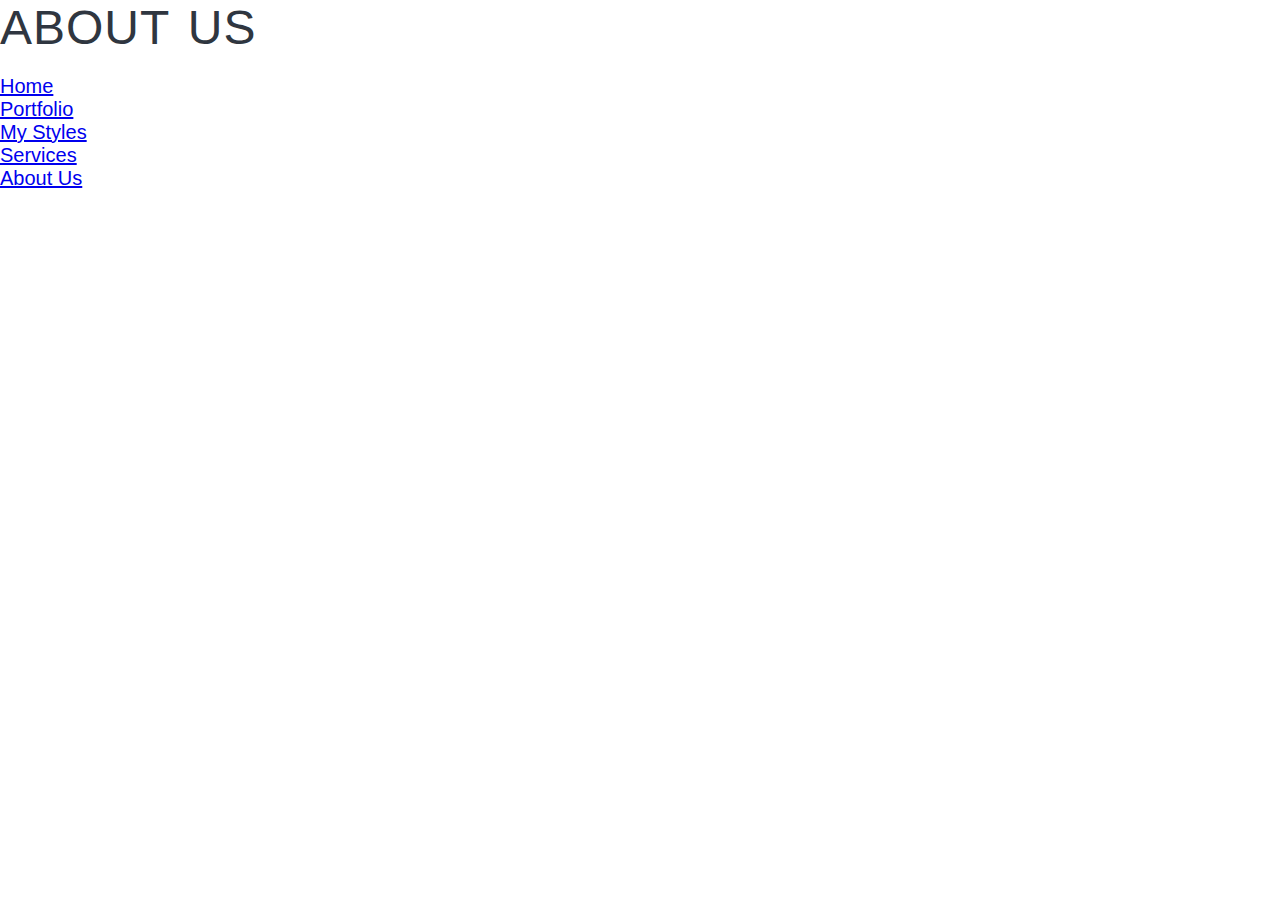
<file: aboutus/aboutus.html>
<!DOCTYPE html>
<html lang="en">
<head>
  <meta charset="UTF-8">
  <meta name="viewport" content="width=device-width, initial-scale=1.0">
  <meta http-equiv="X-UA-Compatible" content="ie=edge">
  <link type="text/css" rel="stylesheet" href="../css/style.css"/>
  <title>About Us</title>
</head>
<body>
  <h1>About Us</h1>

  <div class="nav">
<ul>
 <li><a href="..\drestyles.html">Home</a></li>
 <li><a href="..\portfolio.html">Portfolio</a></li>
 <li><a href="..\mystyles.html">My Styles</a></li>
 <li><a href="..\services.html">Services</a></li>
 <li><a href="..\aboutus.html">About Us</a></li>
 </ul>
 </div>
</body>
</html>
</file>
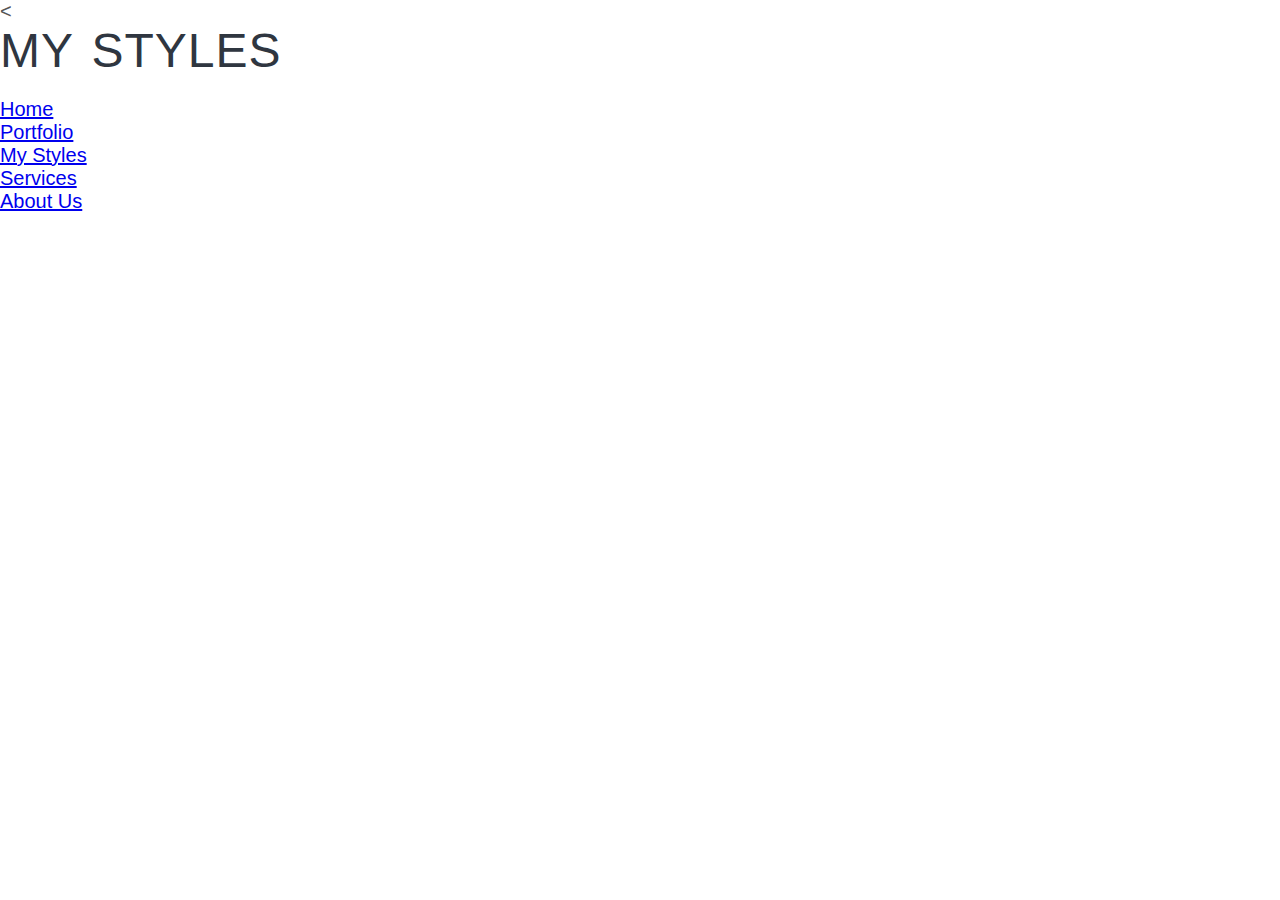
<file: mystyles/mystyles.html>
<!DOCTYPE html>
<html lang="en">
<head>
  <meta charset="UTF-8">
  <meta name="viewport" content="width=device-width, initial-scale=1.0">
  <meta http-equiv="X-UA-Compatible" content="ie=edge">
  <link type="text/css" rel="stylesheet" href="../css/style.css"/>
  <title>My Styles</title>
</head>
<body>
  <<h1>My Styles</h1>

  <div class="nav">
<ul>
 <li><a href="..\drestyles.html">Home</a></li>
 <li><a href="..\portfolio.html">Portfolio</a></li>
 <li><a href="..\mystyles.html">My Styles</a></li>
 <li><a href="..\services.html">Services</a></li>
 <li><a href="..\aboutus.html">About Us</a></li>
 </ul>
 </div>
</body>
</html>
</file>
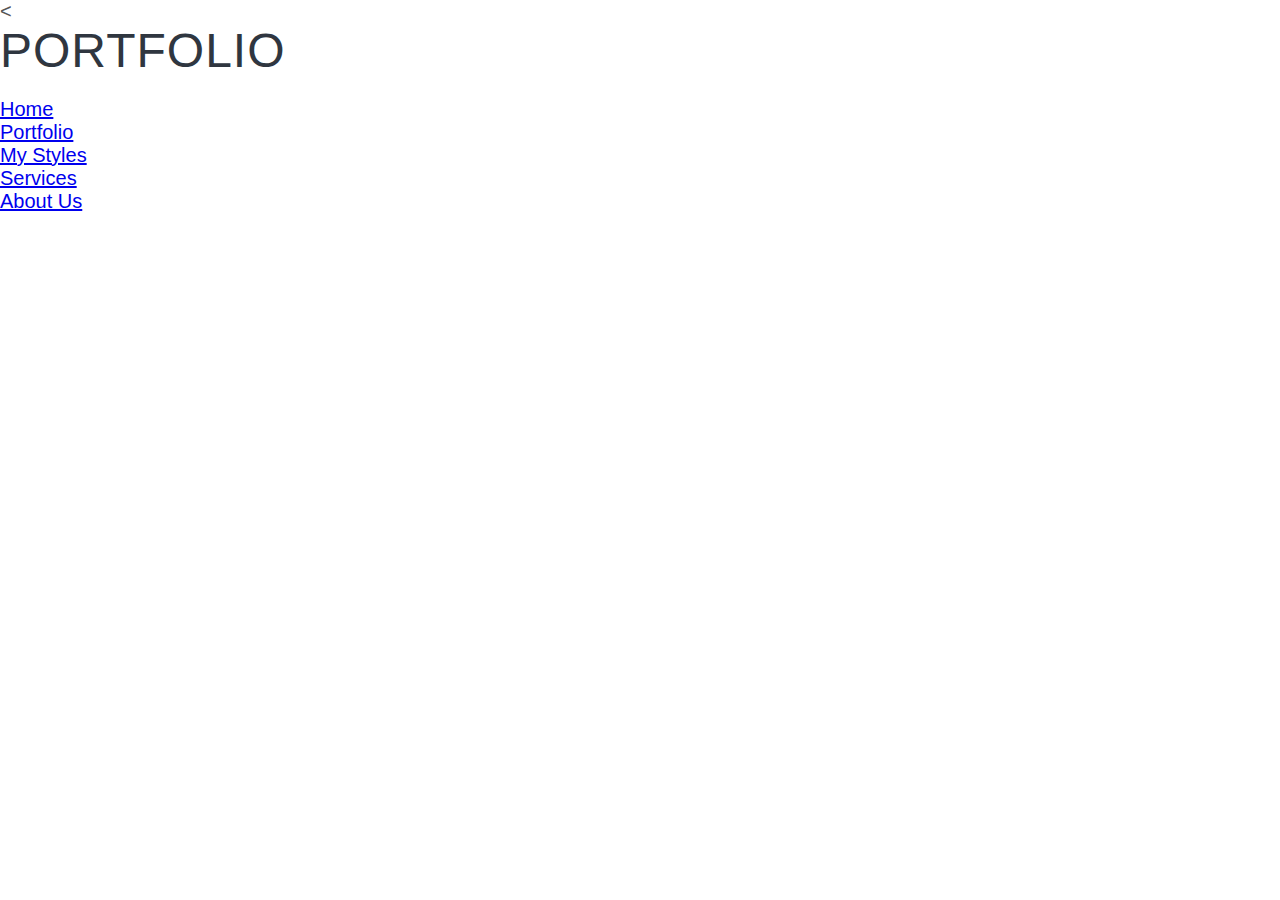
<file: portfolio/portfolio.html>
<!DOCTYPE html>
<html lang="en">
<head>
  <meta charset="UTF-8">
  <meta name="viewport" content="width=device-width, initial-scale=1.0">
  <meta http-equiv="X-UA-Compatible" content="ie=edge">
  <link type="text/css" rel="stylesheet" href="../css/style.css"/>
  <title>Portfolio</title>
</head>
<body>
  <<h1>Portfolio</h1>

  <div class="nav">
<ul>
 <li><a href="..\drestyles.html">Home</a></li>
 <li><a href="..\portfolio.html">Portfolio</a></li>
 <li><a href="..\mystyles.html">My Styles</a></li>
 <li><a href="..\services.html">Services</a></li>
 <li><a href="..\aboutus.html">About Us</a></li>
 </ul>
 </div>

</body>
</html>
</file>
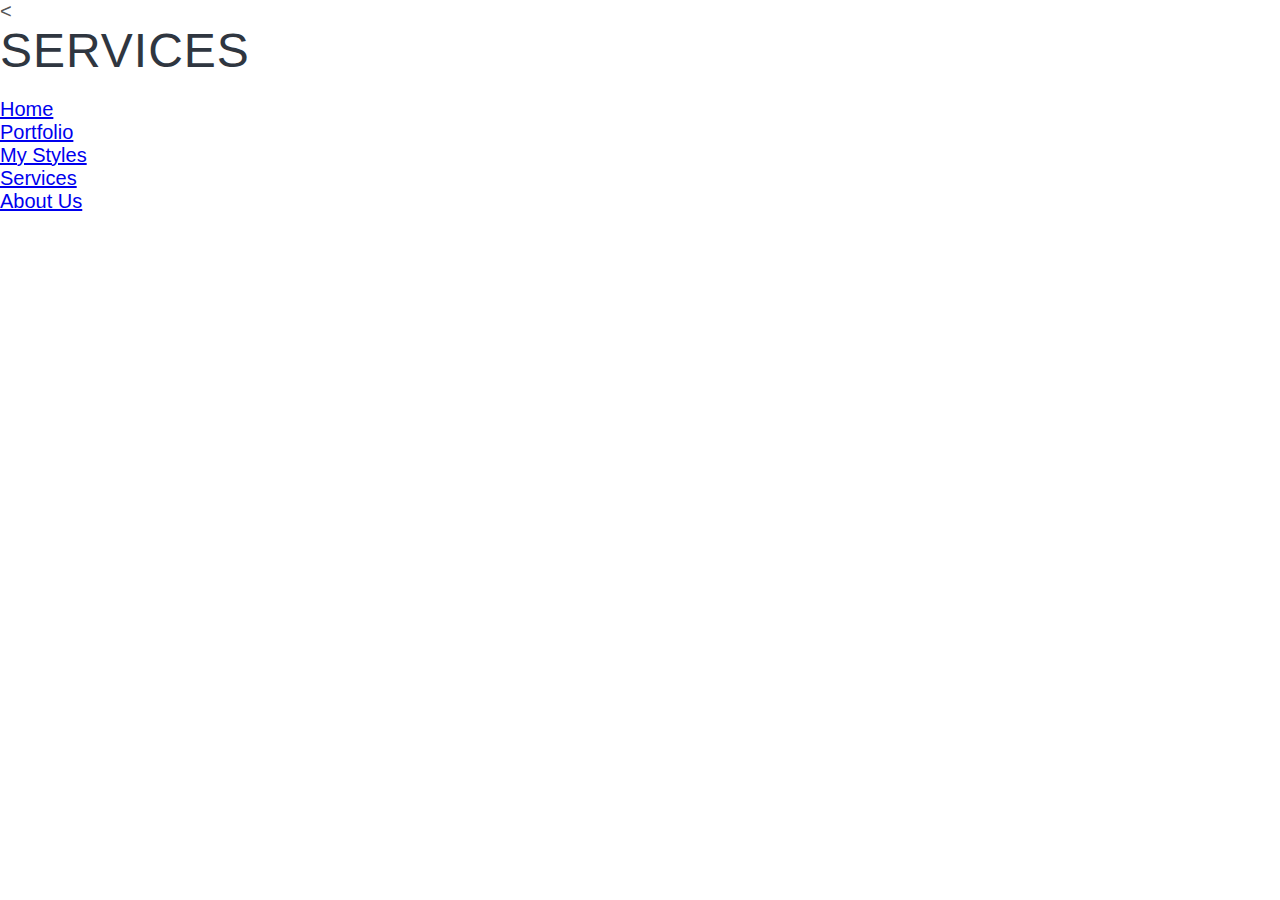
<file: services/services.html>
<!DOCTYPE html>
<html lang="en">
<head>
  <meta charset="UTF-8">
  <meta name="viewport" content="width=device-width, initial-scale=1.0">
  <meta http-equiv="X-UA-Compatible" content="ie=edge">
  <link type="text/css" rel="stylesheet" href="../css/style.css"/>
  <title>Services</title>
</head>
<body>
  <<h1>Services</h1>

  <div class="nav">
<ul>
 <li><a href="..\drestyles.html">Home</a></li>
 <li><a href="..\portfolio.html">Portfolio</a></li>
 <li><a href="..\mystyles.html">My Styles</a></li>
 <li><a href="..\services.html">Services</a></li>
 <li><a href="..\aboutus.html">About Us</a></li>
 </ul>
 </div>
</body>
</html>
</file>
<file: css/style.css>
/* 
color: #ecf0f1
*/


/* ----------------------------- */
/* BASIC SETUP*/
/* ----------------------------- */

* {
  padding: 0;
  margin: 0;
  box-sizing: border-box;
}


html {
  background-color: #fff;
  color: #555;
  font-weight: 300;
  font-size: 20px;
  text-rendering: optimizeLegibility;
  }

  html, body {
    width: 100%;
    height: 100%;
    margin: 0px;
    padding: 0px;
    overflow-x: hidden;
    font-family: 'Open Sans Condensed', sans-serif;

}

  /* ----------------------------- */
  /* REUSABLE COMPONENTS*/
  /* ----------------------------- */

  .row {
    max-width: 1140px;
    margin: 0 auto;
}

  section {
    padding: 80px 0;
  }

  .box {
    padding: 1%;
  }

    /* ----- HEADINGS -----*/

  h1,
  h2,
  h3,
  h4,
  h5  {
  font-weight: 300;
  text-transform: uppercase;

  }

h1 {
  margin-top: 0;
  margin-bottom: 20px;
  color: #2f3640;
  font-size: 240%;
  word-spacing: 4px;
  letter-spacing: 1px;
  text-decoration: none;
  }

h1::after {
  text-decoration: none;
}

h2 {
  font-size: 180%;
  word-spacing: 2px;
  text-align: center;
  margin-bottom: 30px;
  letter-spacing: 1px;
}

h3 {
  font-size: 110%;
  margin-bottom: 15px;
}

h2:after {
  display: block;
  height: 2px;
  background-color: #2f3640;
  content: " ";
  width: 100px;
  margin: 0 auto;
  margin-top: 30px;
}

.h1 h1 {
  text-decoration: none;
}




  /* ----- PARAGRAPHS -----*/

  .long-copy {
    line-height: 145%;
    width: 70%;
    margin-left: 15%;
    }

    .box p {
      font-size: 90%;
      line-height: 145%;
    }

    /* ----- ICONS -----*/

    .icon-big {
      font-size: 350%;
      display: block;
      color: #2f3640;
      margin-bottom: 10px;
      text-indent: 10%;
      flex-wrap: wrap;

    }
    .icon {
      color: #2f3640;
      font-size: 110%;
      float: right;
      margin-left: 15px;
    } 


  /* ----- BUTTONS -----*/

  .btn:link,
  .btn:visited {
    display: inline-block;
    padding: 10px 30px;
    font-weight: 300;
    text-decoration: none;
    border-radius: 50px;
    transition: background-color 0.2s, border 0.2s, color 0.2s;
  }

.btn-full:link,
.btn-full:visited {
  background-color: #ecf0f1;
  border: 1px solid #ecf0f1;
  color: #000;
  margin-right: 15px;
}

.btn-ghost:link,
.btn-ghost:visited {
border: 1px solid #ecf0f1;
color: #fff;
}

.btn:hover,
.btn:active {
  background-color: #b1c2c6;
}

.btn-full:hover,
.btn-full:active {
 border: 1px solid #b1c2c6;
 color: #000;
}

.btn-ghost:hover,
.btn-ghost:active {
border: 1px solid #b1c2c6;
color: #000;
}

.btn-services {
  text-align: center;
}

/* ----------------------------- */
/* HEADER*/
/* ----------------------------- */


header {
    background-image: url("https://scontent-lax3-2.xx.fbcdn.net/v/t1.0-9/27750853_768489670322_6990706977889488810_n.jpg?_nc_cat=108&_nc_oc=AQkLiqRzCo80Zo1ZWWRfsfAvLy36O5H-sYh-N-30RL5zXv-ZcYjRVM-URpZkJ4vWzuk&_nc_ht=scontent-lax3-2.xx&oh=c0cd77380f514d3c8d9d38685e1709bc&oe=5DA8E693");
    background-size: cover;
    height: 100vh;
  }

.text-box {
  position: relative;
  width: 1140px;
  top: 50%;
  left: 50%;
  }


 .row a {
   text-decoration: none;
 }
 .main-nav h1 {
   display: inline-block;
   font-size: 110%;
   font-family: 'Dancing Script', cursive;
   text-transform: none;
  
 }

  .main-nav {
    float: right;
    list-style: none;
    margin-top: 55px;
    position: relative;
  }

  .main-nav li {
    display: inline-block;
    margin-left: 40px;
  }

  .main-nav li a:link,
  .main-nav li a:visited {
    padding: 8px 0;
    color: #2f3640;
    text-decoration: none;
    text-transform: uppercase;
    font-size: 90%;
    border-bottom: 2px solid transparent;
    transition: border-bottom 0.2s;
  }

  .main-nav li a:hover,
  .main-nav li a:active {
    border-bottom: 2px solid #ecf0f1;
  }

  .header-compact nav {
    color: #2f3640;
}


  /* ----------------------------- */
  /* Styles*/
  /* ----------------------------- */

  .styles-showcase {
    list-style: none;
    width: 100%;

  }

  .styles-showcase li {
    display: block;
    float: left;
    width: 25%;
  }

 .meal-photo {
   width: 100%;
   margin: 0;
 }

 .style-photo img {
   width: 100%;
   height: 60%;
 }

 

  /* ----------------------------- */
  /* Carousel*/
  /* ----------------------------- */
      
      .example-desc {
        margin:3px 0;
        padding:5px;
      }

      #carousel {
        width: 100%;
        border:1px solid #fff;
        height: 560px;
        position:relative;
        clear:both;
        overflow:hidden;
        background-color: #fff;
      }

      #carousel img {
        visibility:hidden; /* hide images until carousel can handle them */
        cursor:pointer; /* otherwise it's not as obvious items can be clicked */
      }

      .split-left {
        width:450px;
        float:left;
      }
      .split-right {
        width:400px;
        float:left;
        margin-left:10px;
      }
      #callback-output {
        height:250px;
        overflow:scroll;
      }
      textarea#newoptions {
        width:430px;
      }

      .mySlides {
        display: none;
      }
      
/* ----------------------------- */
/* Section Settings*/
/* ----------------------------- */

  .section-styles {
    padding: 0;
  }

/* ----------------------------- */
/* Chat Box*/
/* ----------------------------- */

/* Button used to open the chat form - fixed at the bottom of the page */
.open-button {
  background-color: #555;
  color: white;
  padding: 16px 20px;
  border: none;
  cursor: pointer;
  opacity: 0.8;
  position: fixed;
  bottom: 23px;
  right: 28px;
  width: 280px;
  border-radius: 30px;
}

/* The popup chat - hidden by default */
.chat-popup {
  display: none;
  position: fixed;
  bottom: 0;
  right: 15px;
  border: 3px solid #f1f1f1;
  z-index: 9;
}

/* Add styles to the form container */
.form-container {
  max-width: 300px;
  padding: 10px;
  background-color: white;
}


/* Full-width textarea */
.form-container textarea {
  width: 100%;
  padding: 15px;
  margin: 5px 0 22px 0;
  border: none;
  background: #f1f1f1;
  resize: none;
  min-height: 200px;
  border-radius: 20px;
}

/* When the textarea gets focus, do something */
.form-container textarea:focus {
  background-color: #ddd;
  outline: none;
}

/* Set a style for the submit/send button */
.form-container .btn {
  background-color: #005967;
  color: white;
  padding: 16px 20px;
  border: none;
  cursor: pointer;
  width: 100%;
  margin-bottom:10px;
  opacity: 0.8;
  border-radius: 30px;
}

/* Add a background color to the cancel button */
.form-container .cancel {
  background-color: #555;
}

/* Add some hover effects to buttons */
.form-container .btn:hover, .open-button:hover {
  opacity: 1;
}

/* ----------------------------- */
/* Testimonial*/
/* ----------------------------- */
.section-testimonials {
background-color: rgba(245, 245, 245, 1);
width: 100%;
}

.slideshow-container {
  position: relative;
  background: #f1f1f1;
}

.myReviews {
  display: none;
  padding: 80px;
  text-align: center;
}

.prev, .next {
  cursor: pointer;
  position: absolute;
  top: 50%;
  width: auto;
  margin-top: -30px;
  padding: 16px;
  color: #888;
  font-weight: bold;
  font-size: 20px;
  border-radius: 0 3px 3px 0;
  user-select: none;
}

.next {
  position: absolute;
  right: 0;
  border-radius: 3px 0 0 3px;
}

.prev:hover, .next:hover {
  background-color: rgba(0,0,0,0.8);
  color: white;
}

.dot-container {
  text-align: center;
  padding: 20px;
  background: #ddd;
}

.dot {
  cursor: pointer;
  height: 15px;
  width: 15px;
  margin: 0 2px;
  background-color: #bbb;
  border-radius: 50%;
  display: inline-block;
  transition: background-color 0.6s ease;
}

.active, .dot:hover {
  background-color: #717171;
}

q {
  font-style: italic;
}

.author {
  color: cornflowerblue;
}



/* ----------------------------- */
/* Form*/
/* ----------------------------- */

label {
  display: block;
  text-align: center;
  padding: 5px;
}


.form-style-2-heading {
  text-align: center;
}

/* ----------------------------- */
/* Footer*/
/* ----------------------------- */

.footer {
  position: relative;
  left: 0;
  bottom: 0;
  background-color: #888;
  color: white;
  text-align: center;
  width: 100%;
  height: 50px;
}

/* ----------------------------- */
/* Price*/
/* ----------------------------- */

.section-prices {
  width: 100%;
  height: 100vh;
  box-sizing: border-box;
  padding: 140px 0;

}

.card {
  position: relative;
  max-width: 300px;
  height: auto;
  background: linear-gradient(-45deg, #fe0847, #feae3f);
  border-radius: 15px;
  margin: 0 auto;
  padding: 40px 20px;
  box-shadow: 0 10px 15px;
  transition: .5s;
  overflow: hidden;
}

.card:hover {
  transform: scale(1.1);
}


.col-sm-4:nth-child(1) .card,
.col-sm-4:nth-child(1) .card .title .fa  {
  background: linear-gradient(-45deg, #f403d1, #645bf6);
}

.col-sm-4:nth-child(2) .card,
.col-sm-4:nth-child(2) .card .title .fa  {
  background: linear-gradient(-45deg, #ffec61, #f321d7);
}
.col-sm-4:nth-child(3) .card,
.col-sm-4:nth-child(3) .card .title .fa  {
  background: linear-gradient(-45deg, #24ff72, #9a4eff);
}

.card::before {
  content: '';
  position: absolute;
  bottom: 0;
  left: 0;
  width: 100%;
  height: 40%;
  background: rgba(255, 255, 255, .1);
  z-index: 1;
  transform: skewY(-5deg) scale(1.5);
}

  .title .fa {
  color: #fff;
  font-size: 60px;
  width: 100px;
  height: 100px;
  border-radius: 50%;
  text-align: center;
  line-height: 100px;
  box-shadow: 0 10px 10px rgba(0,0,0,0.4);
}

.title h3 {
  position: relative;
  margin: 20px 0 0;
  padding: 0;
  color: #fff;
  font-size: 28px;
  z-index: 2;
}

.price {
  position: relative;
  z-index: 2;
}

.price h4 {
  margin: 0;
  padding: 20px 0;
  color: #fff;
  font-size: 60px;
}

.option {
  position: relative;
  z-index: 2;
}

.option ul {
  margin: 0;
  padding: 0;
}

.option ul li {
  margin: 0 0 10px;
  padding: 0;
  list-style: none;
  color: #fff;
  font-size: 16px;
}

.card a {
  position: relative;
  z-index: 2;
  background: #fff;
  color: #262620;
  width: 150px;
  height: 40px;
  line-height: 40px;
  border-radius: 40px;
  display: block;
  text-align: center;
  margin: 20px auto 0;
  font-size: 16px;
  cursor: pointer;
  text-decoration: none;
  box-shadow: 0 5px 10px;
}

.card a:hover {
  text-decoration: none;

}
</file>
